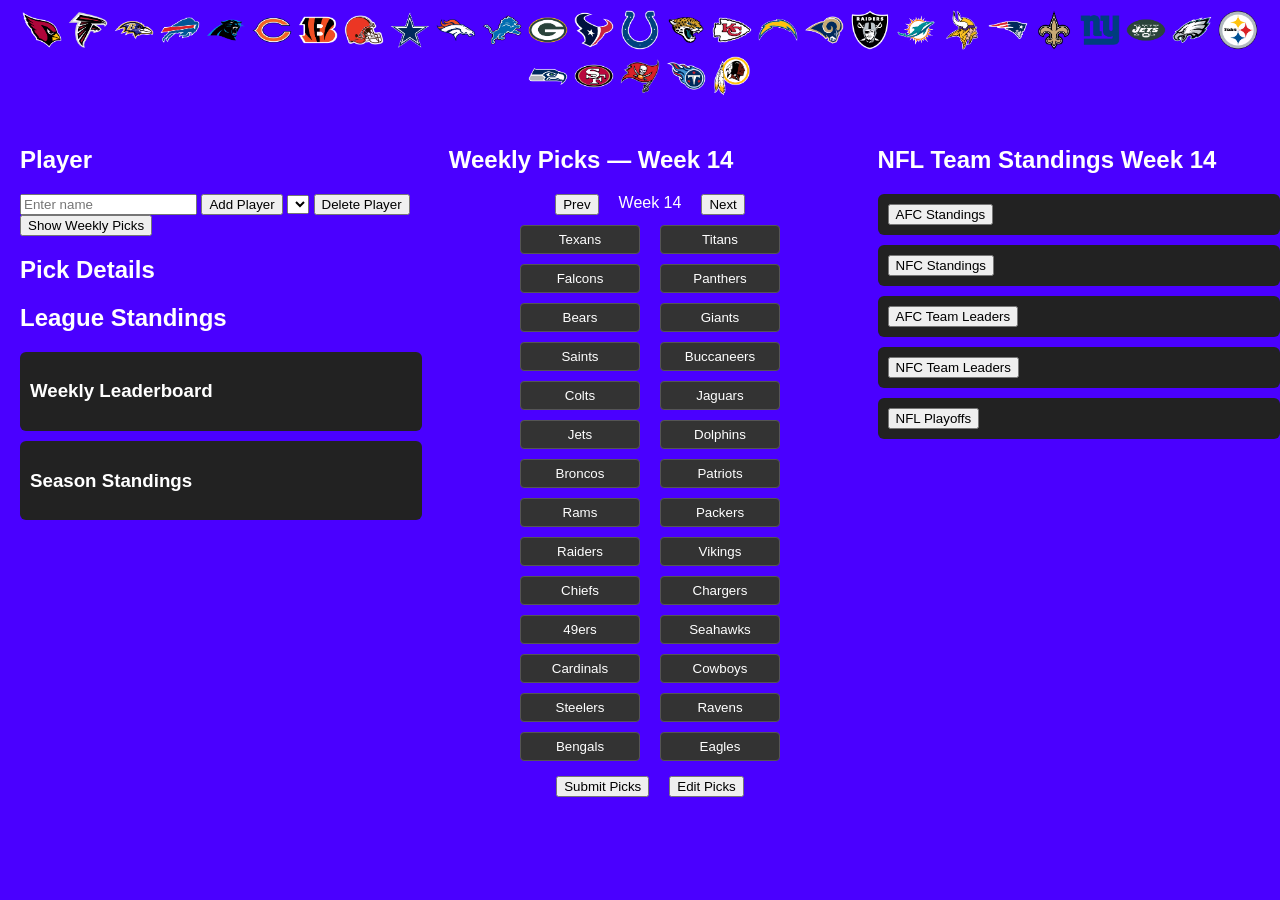
<file: index.html>
<!DOCTYPE html>
<html lang="en">
<head>
    <meta charset="UTF-8">
    <title>NFL Weekly Matchup-39</title>
	<script defer src="script.js?v=39"></script>
    <link rel="stylesheet" href="styles24.css">
</head>

<body>

    <!-- LOGO BANNER -->
    <div id="logo-banner"></div>

    <!-- MAIN LAYOUT -->
    <div id="main-layout">

        <!-- LEFT PANEL -->
        <div id="left-panel">

            <h2>Player</h2>

            <input id="player-name-input" type="text" placeholder="Enter name">
            <button onclick="addPlayer()">Add Player</button>

            <select id="player-list"></select>

            <button onclick="deletePlayer()">Delete Player</button>
            <button onclick="showWeeklyPicks()">Show Weekly Picks</button>

            <h2>Pick Details</h2>
            <div id="picks-detail-window"></div>

            <h2>League Standings</h2>

            <div class="standings-box">
                <h3>Weekly Leaderboard</h3>
            </div>

            <div class="standings-box">
                <h3>Season Standings</h3>
            </div>

        </div>

        <!-- WEEKLY PICKS PANEL -->
        <div id="weekly-picks-panel">

            <h2>Weekly Picks — <span id="current-week-label"></span></h2>

            <div id="week-nav">
                <button onclick="changeWeek(-1)">Prev</button>
                <span id="current-week-nav"></span>
                <button onclick="changeWeek(1)">Next</button>
            </div>

            <div id="weekly-picks"></div>

            <div class="picks-actions">
                <button onclick="submitPicks()">Submit Picks</button>
                <button onclick="editPicks()">Edit Picks</button>
            </div>

        </div>

        <!-- RIGHT PANEL -->
        <div id="right-panel">

            <h2 id="nfl-title">
                NFL Team Standings
                <span id="current-nfl-week"></span>
            </h2>

            <div class="standings-box">
                <button onclick="showAFCStandings()">AFC Standings</button>
            </div>

            <div class="standings-box">
                <button onclick="showNFCStandings()">NFC Standings</button>
            </div>

            <div class="standings-box">
                <button onclick="showAFCLeaders()">AFC Team Leaders</button>
            </div>

            <div class="standings-box">
                <button onclick="showNFCLeaders()">NFC Team Leaders</button>
            </div>

            <div class="standings-box">
                <button onclick="showPlayoffs()">NFL Playoffs</button>
            </div>

        </div>

    </div>

</body>
</html>
</file>
<file: styles24.css>
body {
  background-color: #4a00ff !important;
  color: #fff;
  font-family: Arial, sans-serif;
  margin: 0;
  padding: 0;
}

/* MAIN LAYOUT */
#main-layout {
  display: flex;
  flex-direction: row;
  justify-content: space-between;
  width: 100%;
  padding: 10px;
}

/* PANELS */
#left-panel,
#weekly-picks-panel,
#right-panel {
  width: 33%;
  padding: 10px;
  box-sizing: border-box;
}

/* LOGO BANNER */
#logo-banner {
  display: flex;
  flex-wrap: wrap;
  justify-content: center;
  gap: 6px;
  padding: 10px 0;
}

.teamLogo {
  width: 40px;
  height: 40px;
}

/* WEEK NAVIGATION */
#week-nav {
  display: flex;
  justify-content: center;
  gap: 20px;
  margin-bottom: 10px;
}

/* WEEKLY PICKS */
#weekly-picks {
  display: flex;
  flex-direction: column;
  align-items: center;
  gap: 10px;
}

.game-row {
  width: 260px;
  display: flex;
  justify-content: space-between;
}

.game-row button {
  width: 120px;
  padding: 6px 10px;
  background: #333;
  color: #fff;
  border: 1px solid #555;
  border-radius: 4px;
}

/* PICK ACTION BUTTONS */
.picks-actions {
  display: flex;
  justify-content: center;
  gap: 20px;
  margin-top: 15px;
}

/* STANDINGS BOXES */
.standings-box {
  background: #222;
  padding: 10px;
  border-radius: 6px;
  margin-top: 10px;
}
</file>
